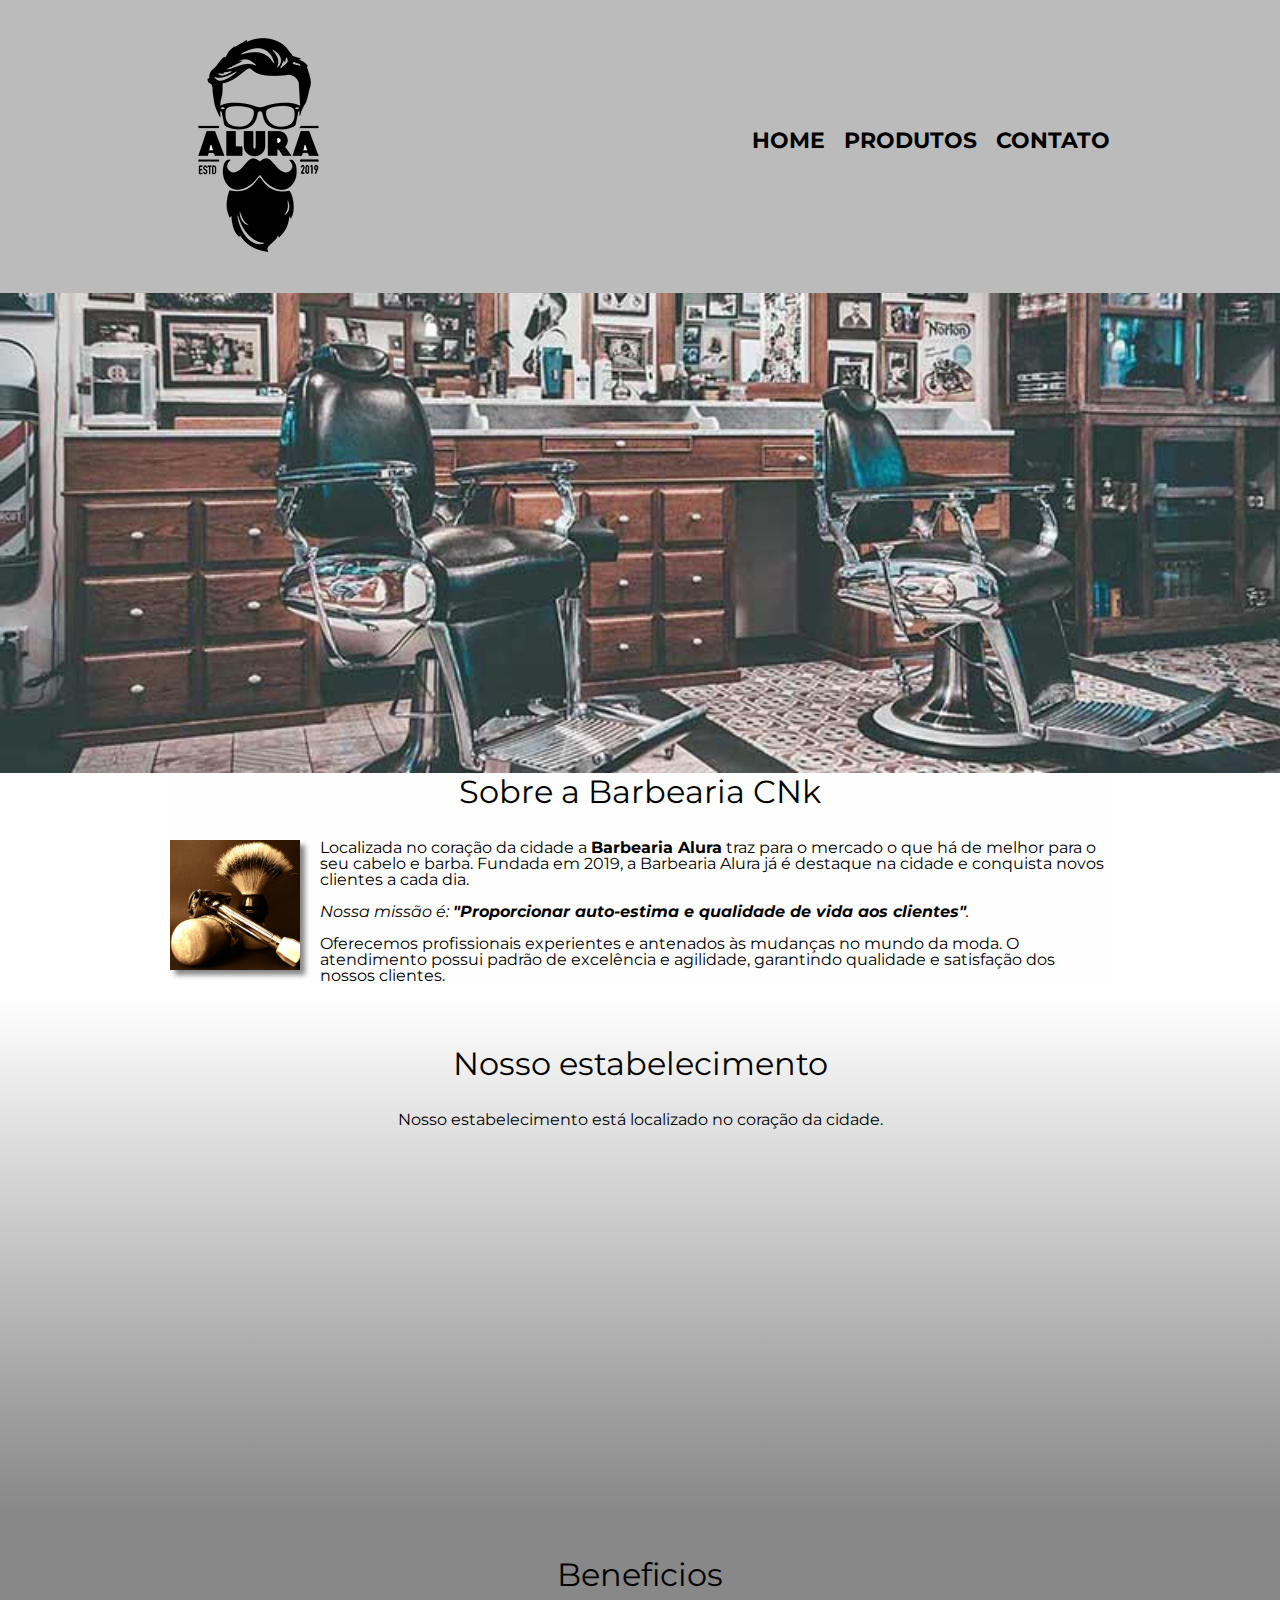
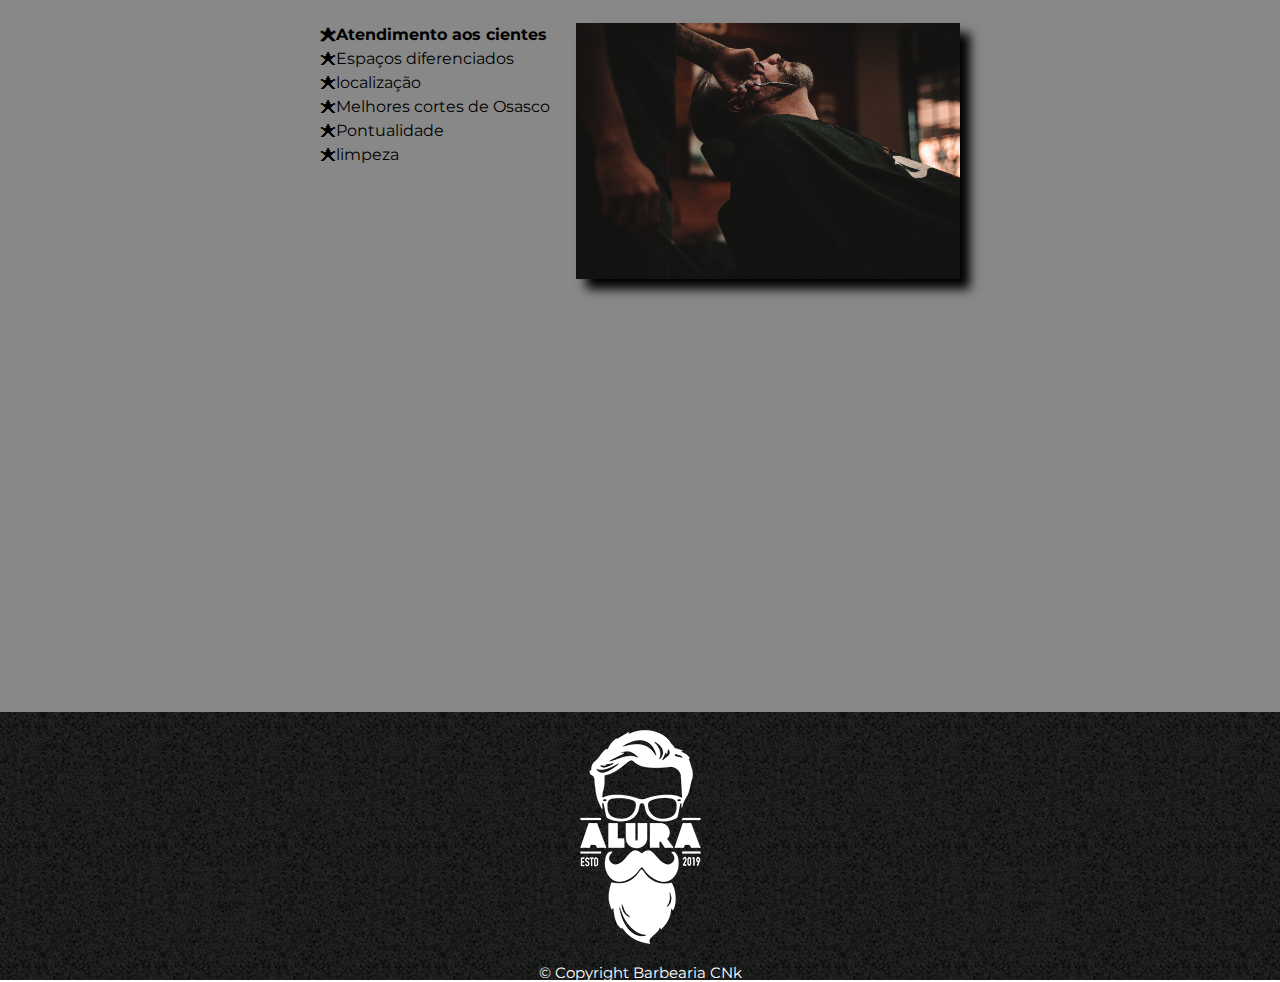
<file: index.html>
<!DOCTYPE html>
<html lang="pt-br">
    <head>
        <meta charset="UTF-8">
        <meta name="viewport" content="width=device-width">
        <title>Barbearia CNk</title>

        <link rel="stylesheet" href="reset.css">
        <link rel="stylesheet" href="style.css">
        <link rel="preconnect" href="https://fonts.googleapis.com">
        <link rel="preconnect" href="https://fonts.gstatic.com" crossorigin>
        <link href="https://fonts.googleapis.com/css2?family=Montserrat&display=swap" rel="stylesheet">
    </head>

    <body>
         <header>
            <div class="caixa">
                <h1><img src="logo.png"></h1>

                <nav>
                    <ul>
                        <li><a href="index.html">Home</a></li>
                        <li><a href="produtos.html">Produtos</a></li>
                        <li><a href="contato.html">Contato</a></li>
                    </ul>
                </nav>
            </div>
        </header>

        <img class="banner" src="banner.jpg">

        <main>
            <section class="principal">
                <h2 class="titulo-principal">Sobre a Barbearia CNk</h3>

                    <img class="utensilios" src="utensilios.jpg" alt="utensilios de um barbeiro">

                <p>Localizada no coração da cidade a <strong>Barbearia Alura</strong> traz para o mercado o que há de melhor para o seu cabelo e barba. Fundada em 2019, a Barbearia Alura já é destaque na cidade e conquista novos clientes a cada dia.</p>

                <p id="missao" ><em>Nossa missão é: <strong>"Proporcionar auto-estima e qualidade de vida aos clientes"</strong>.</em></p>

                <p>Oferecemos profissionais experientes e antenados às mudanças no mundo da moda. O atendimento possui padrão de excelência e agilidade, garantindo qualidade e satisfação dos nossos clientes.</p>
            </section>

            <section class="mapa">
                <h3 class="titulo-principal">Nosso estabelecimento</h3>
                <p>Nosso estabelecimento está localizado no coração da cidade.</p>

                <div class="mapa-conteudo">
                    <iframe src="https://www.google.com/maps/embed?pb=!1m18!1m12!1m3!1d7312.8156802744215!2d-46.63941215770115!3d-23.589702!2m3!1f0!2f0!3f0!3m2!1i1024!2i768!4f13.1!3m3!1m2!1s0x94ce5bd9bb943bf5%3A0x6f642995c970f0fe!2scaelum%20alura!5e0!3m2!1spt-PT!2sbr!4v1684191184422!5m2!1spt-PT!2sbr" width="100%" height="300" style="border:0;" allowfullscreen="" loading="lazy" referrerpolicy="no-referrer-when-downgrade"></iframe>
                </div>
            </section>

            <section class="beneficios">
                <h3 class="titulo-principal">Beneficios</h3>

                <div class="conteudo-beneficios">
                    <ul class="lista-beneficios">
                        <li class="itens">Atendimento aos cientes</li>
                        <li class="itens">Espaços diferenciados</li>
                        <li class="itens">localização</li> 
                        <li class="itens">Melhores cortes de Osasco</li>
                        <li class="itens">Pontualidade</li> 
                        <li class="itens">limpeza</li> 
                    </ul><img src="beneficios.jpg" class="imagem-beneficios">
                </div>

                <div class="video">
                    <iframe width="100%" height="315" src="https://www.youtube.com/embed/wcVVXUV0YUY" frameborder="0" allow="accelerometer; autoplay; encrypted-media; gyroscope; picture-in-picture" allowfullscreen></iframe>
                </div>
            </section>
        </main>

         <footer>
            <img src="logo-branco.png">
            <p class="copyright">&copy; Copyright Barbearia CNk
        </footer>
    </body>
</html>
</file>
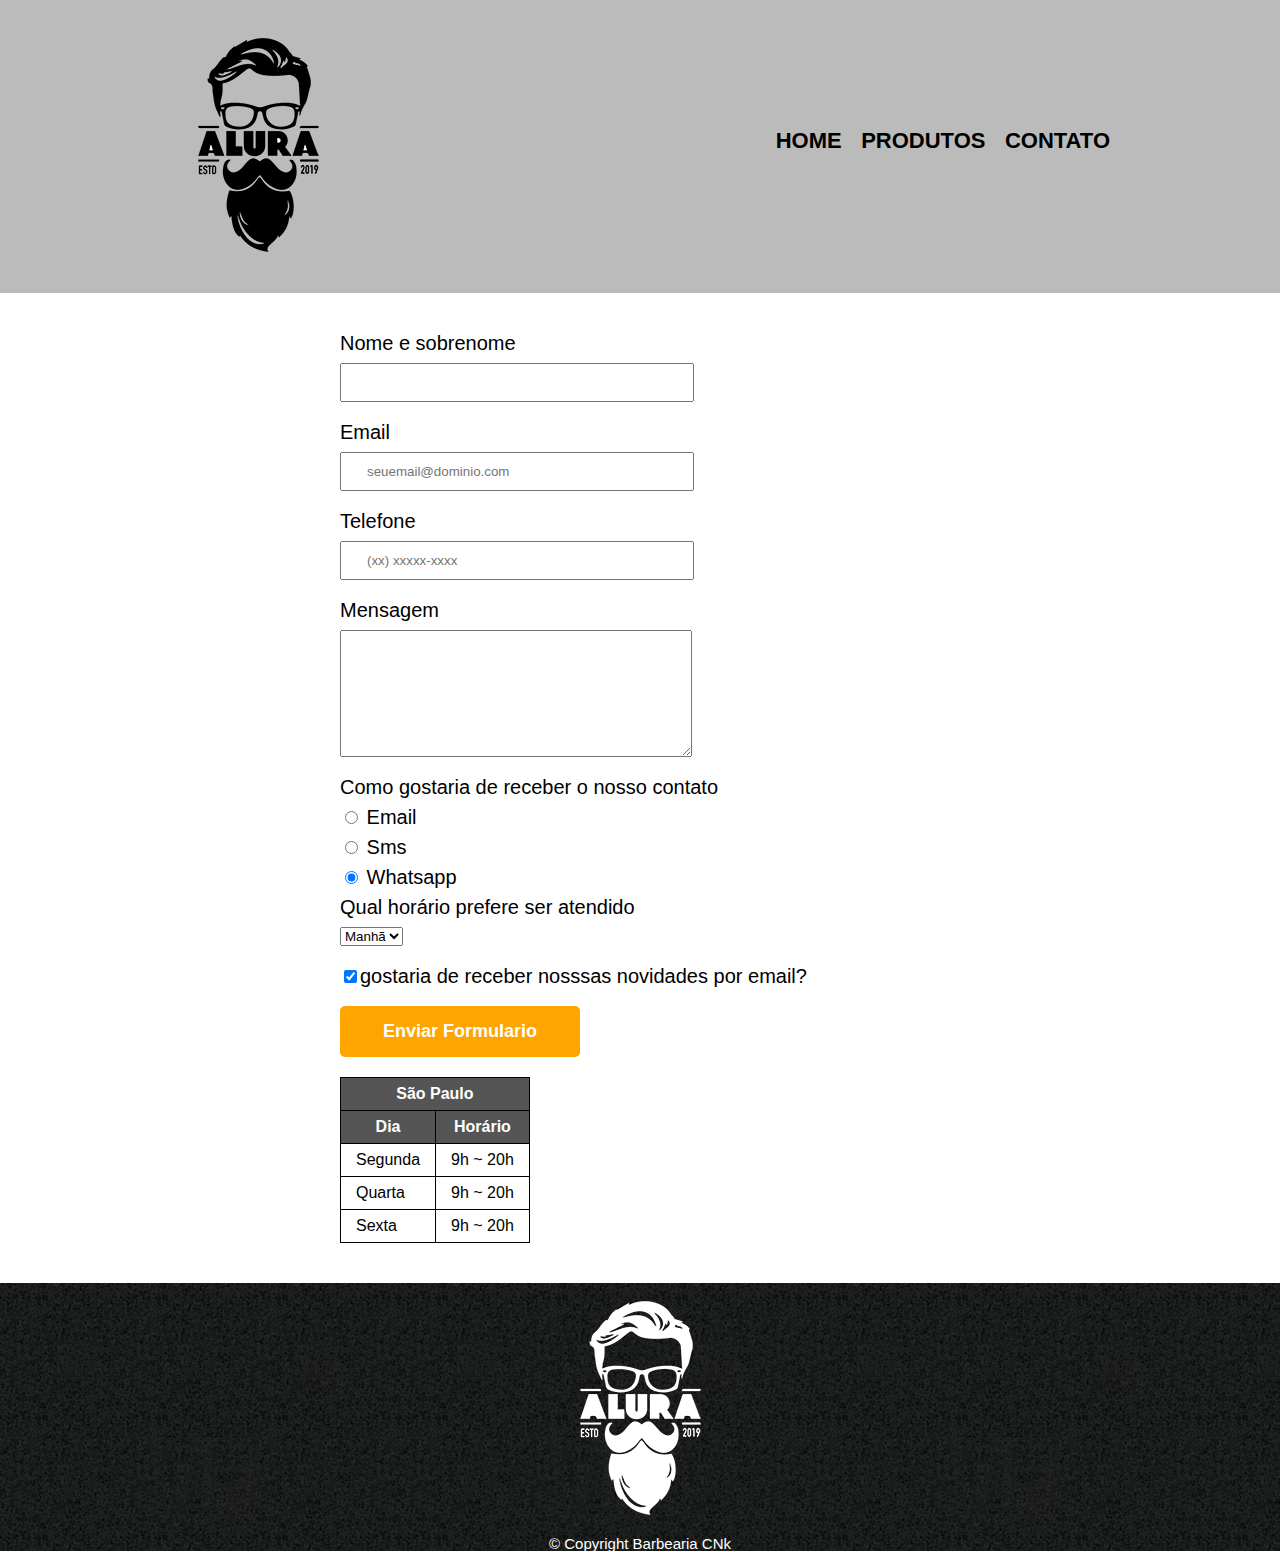
<file: contato.html>
<!DOCTYPE html>
<html>
    <head>
        <meta charset="UTF-8">
        <meta name="viewport" content="width=device-width">
        <title>Contato - Barbearia Alura</title>

        <link rel="stylesheet" href="reset.css">
        <link rel="stylesheet" href="style.css">
    </head>
    <body>
        <header>
            <div class="caixa">
                <h1><img src="logo.png" alt="Logo da Barbearia Alura"></h1>

                <nav>
                    <ul>
                        <li><a href="index.html">Home</a></li>
                        <li><a href="produtos.html">Produtos</a></li>
                        <li><a href="contato.html">Contato</a></li>
                    </ul>
                </nav>
            </div>
        </header>

        <main>
            <form>
               <label for="nomesobrenome">Nome e sobrenome </label>
                <input type="text" id=nomesobrenome class="input-padrao" required>

                <label for="email">Email</label>
                <input type="email" id=email class="input-padrao" required placeholder="seuemail@dominio.com">

                <label for="telefone">Telefone </label>
                <input type="tel" id=telefone class="input-padrao" required placeholder="(xx) xxxxx-xxxx">

                <label for="mensagem">Mensagem</label>
                <textarea cols="70" rows="7" class="input-padrao"></textarea>

                <fieldset>
                    <legend>Como gostaria de receber o nosso contato</legend>
                    <label for="radio-email"><input type="radio" name="contato" value="email" id="radio-email"> Email</label>
                    
                    <label for="radio-sms"><input type="radio" name="contato" value="sms" id="radio-sms"> Sms</label>
                    
                    <label for="radio-Whatsapp"><input type="radio" name="contato" value="Whatsapp" id="radio-Whatsapp" checked> Whatsapp</label>
                </fieldset>

                <fieldset>
                        <legend>Qual horário prefere ser atendido</legend>
                        <select>                       
                            <option>Manhã</option>
                            <option>tarde</option>
                            <option>Noite</option>
                        </select>    
               </fieldset>

                <label class="checkbox"><input type="checkbox" checked>gostaria de receber nosssas novidades por email?</label>

                <input type="submit" value="Enviar Formulario" class="enviar">
            
            <table>
                <thead>
                     <tr>
                        <th colspan="2">São Paulo</th> 
                    </tr>
                    <tr>
                        <th>Dia</th>
                        <th>Horário</th>
                    </tr>
                </thead>
                <tbody>  
                    <tr>
                        <td>Segunda</td>
                        <td>9h ~ 20h</td>
                    </tr>
                    <tr>
                        <td>Quarta</td>
                        <td>9h ~ 20h</td>
                    </tr>
                    <tr>
                        <td>Sexta</td>
                        <td>9h ~ 20h</td>
                    </tr>
                </tbody>

             </table>
            </form>
        </main>

        <footer>
            <img src="logo-branco.png" alt="Logo da Barbearia Alura">
            <p class="copyright">&copy; Copyright Barbearia CNk
        </footer>
    </body>
</html>
</file>
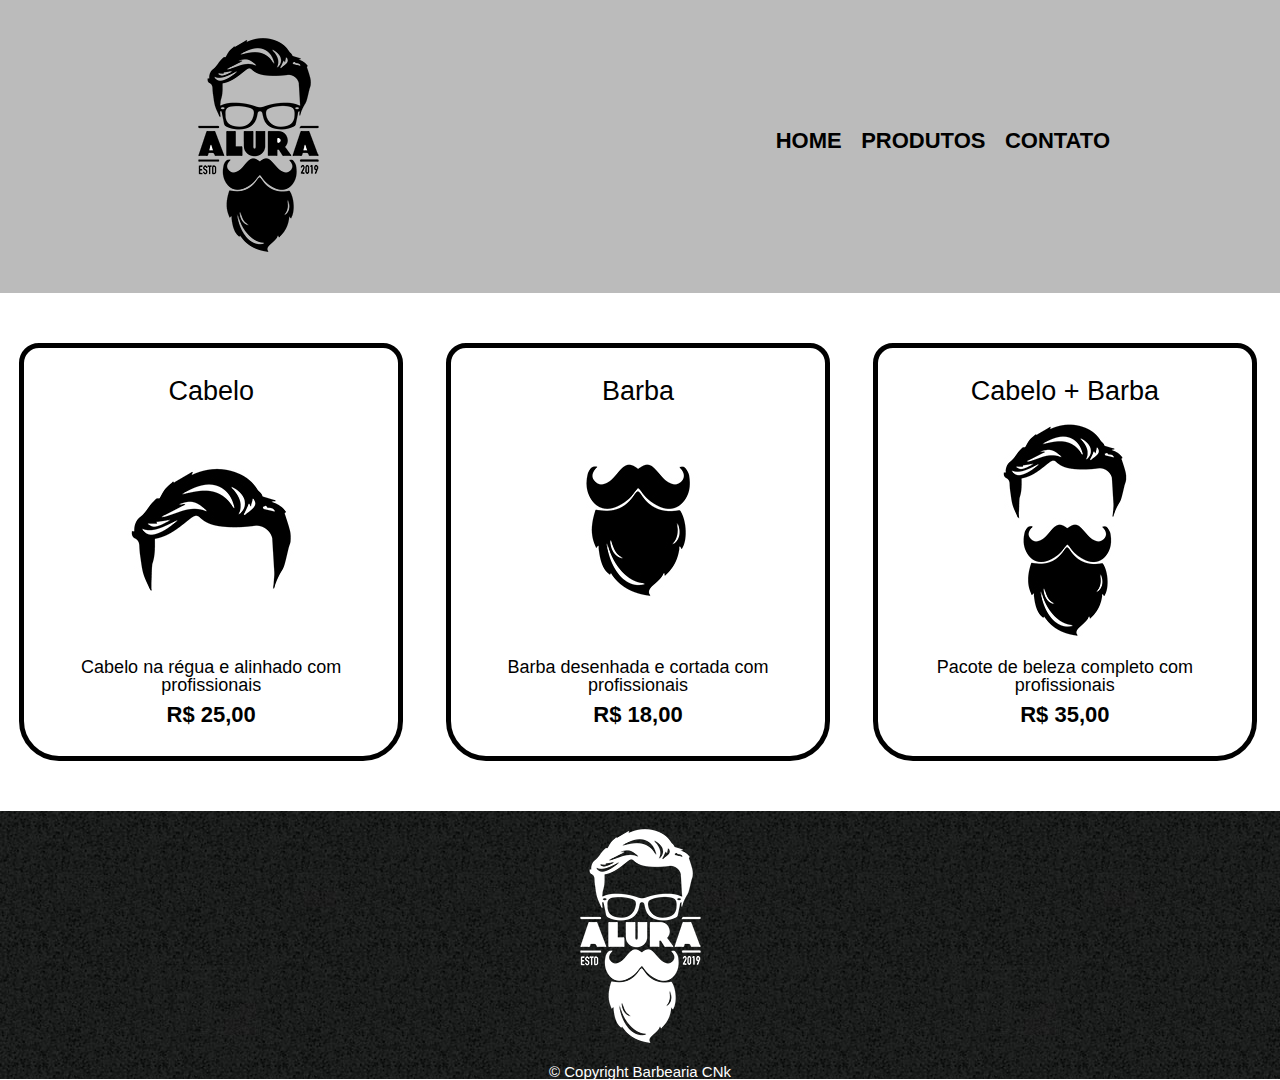
<file: produtos.html>
<!DOCTYPE html>
<html>
    <head>
        <meta charset="UTF-8">
        <meta name="viewport" content="width=device-width">
        <title>Produtos - Barbearia Alura</title>

        <link rel="stylesheet" href="reset.css">
        <link rel="stylesheet" href="style.css">
    </head>
    <body>
        <header>
            <div class="caixa">
                <h1><img src="logo.png"></h1>

                <nav>
                    <ul>
                        <li><a href="index.html">Home</a></li>
                        <li><a href="produtos.html">Produtos</a></li>
                        <li><a href="contato.html">Contato</a></li>
                    </ul>
                </nav>
            </div>
        </header>

        <main>
            <ul class="produtos">
                <li>
                    <h2>Cabelo</h2>
                    <img src="cabelo.jpg"> 
                    <p class="produtos-descricao">Cabelo na régua e alinhado com profissionais</p>
                    <p class="produtos-preco">R$ 25,00</p>
                </li>
                <li>
                    <h2>Barba</h2>
                    <img src="barba.jpg">
                    <p class="produtos-descricao">Barba desenhada e cortada com profissionais</p>
                    <p class="produtos-preco">R$ 18,00</p>
                </li>
                <li>
                    <h2>Cabelo + Barba</h2>
                    <img src="cabelo+barba.jpg">
                    <p class="produtos-descricao">Pacote de beleza completo com profissionais</p>
                    <p class="produtos-preco">R$ 35,00</p>
                </li>
            </ul>
        </main>

        <footer>
            <img src="logo-branco.png">
            <p class="copyright">&copy; Copyright Barbearia CNk</p>
        </footer>
    </body>
</html>
</file>
<file: style.css>
body {
    font-family: 'Montserrat', sans-serif;
}

header {
    background: #BBBBBB;
    padding: 20px 0;
}

.caixa {
    position: relative;
    width: 940px;
    margin: 0 auto;
}

nav {
    position: absolute;
    top: 110px;
    right: 0;
}

nav li {
    display: inline;
    margin: 0 0 0 15px;
}

nav a {
    text-transform: uppercase;
    color: #000000;
    font-weight: bold;
    font-size: 22px;
    text-decoration: none;
}

nav a:hover {
    color: #C10C50;
    text-decoration: underline;
}


.produtos {
    width: 100%;
    margin: 0 auto;
    padding: 50px 0;
}

.produtos li {
    display: inline-block;
    text-align: center;
    width: 30%;
    vertical-align: top;
    margin: 0 1.5%;
    padding: 30px 20px;
    box-sizing: border-box;
    border: 5px solid #000000;
    border-radius: 20px 20px 40px 40px;
}

.produtos li:hover {
    border-color: #C10C50;

}

.produtos li:hover h2 {
    font-size: 34px;
}

.produtos li:active {
     border-color: #CCCCCC;
}

.produtos h2 {
    font-size: 27px;
}

.produtos-descricao {
    font-size: 18px;
}

.produtos-preco {
    font-size: 22px;
    font-weight: bold;
    margin-top: 10px;
}

   
footer {
    text-align: center;
    background: url("bg.jpg");
    padding: 100%px;
    margin: 100%px;
}

.copyright {
    color: #FFFFFF;
    font-size: 15px;
    margin: 100%px 0 0;

}

main {
    width: 10px auto;
}

form{
    margin: 40px auto;
    width: 600px;
}

form label, form legend {
    display: block;
    font-size: 20px;
    margin: 0 0 10px;
}

.input-padrao {
    display: block;
    margin: 0 0 20px;
    padding: 10px 25px;
    width: 50%;
}

.checkbox{
    margin: 20px 0;
}

.enviar {
    width:40%;
    padding: 15px 0;
    background: orange;
    color: white;
    font-weight: bold;
    font-size: 18px;
    border: none;
    border-radius: 5px;
    transition: 1s all;
    cursor: pointer;
}

.enviar:hover {
    background: darkorange;
    transform:  scale(1.2);
}

table {
    margin: 20px 0 40px;
}

thead {
    background: #555555;
    color:white;
    font-weight: bold;
}

th,td { 
    border: 1px solid #000000;
    padding: 8px 15px;
}


/* css da pagina inicial */
.banner {
    width: 100%;
}

.titulo-principal {
    text-align: center;
    font-size: 2em;
    margin: 0 0 1em; 
    clear: left;
}

.principal {
    padding: 3m 0;
    background: #FEFEFE;
    width: 940px;
    margin: 0 auto;
}

.principal p {
    margin: 0 0 1em;
   
}

.principal strong {
    font-weight: bold;
}
.principal em {
    font-style: italic;
}

.utensilios {
    width: 130px;
    float: left;
    margin: 0 20px 20px 0;
    box-shadow: 5px 5px 5px #888888;
}

.mapa {
    padding: 3em 0;
    background: linear-gradient(#FEFEFE, #888888); 
}

.mapa-conteudo {
    width: 940px;
    margin: 0 auto; 
}

.mapa p {
    margin: 0 0 2em;
    text-align: center;
   
}

.beneficios {
    padding: 3em 0;
    background: #888888;
}


.conteudo-beneficios {
    width: 640px;
    margin: 0 auto;
}

.lista-beneficios {
    width: 40%;
    display: inline-block;
    vertical-align: top;
}

.itens {
    line-height: 1.5;
}

.itens:first-child {
    font-weight: bold;
}

.itens:before {
    content: "🟊";
}

.imagem-beneficios {
    width: 60%;
    opacity: 1;
    transition: 400ms;
    box-shadow: 10px 10px 10px #000000;
}

.imagem-beneficios:hover {
    opacity: 0.3;
}

.video {
    width: 560px;
    margin: 2em auto;
}

@media screen and (max-width: 480px) {
    .caixa, .principal, .conteudo-beneficios, .mapa-conteudo, .video, .produtos li, form {
        width: auto;  
         
    }
    h1 {
        text-align: center;
    }

    nav {
        position: static;
    }

    .lista-beneficios, .imagem-beneficios {
        width: 100%;
    }

    .produtos
     h1 {
        text-align: center;
    }
</file>
